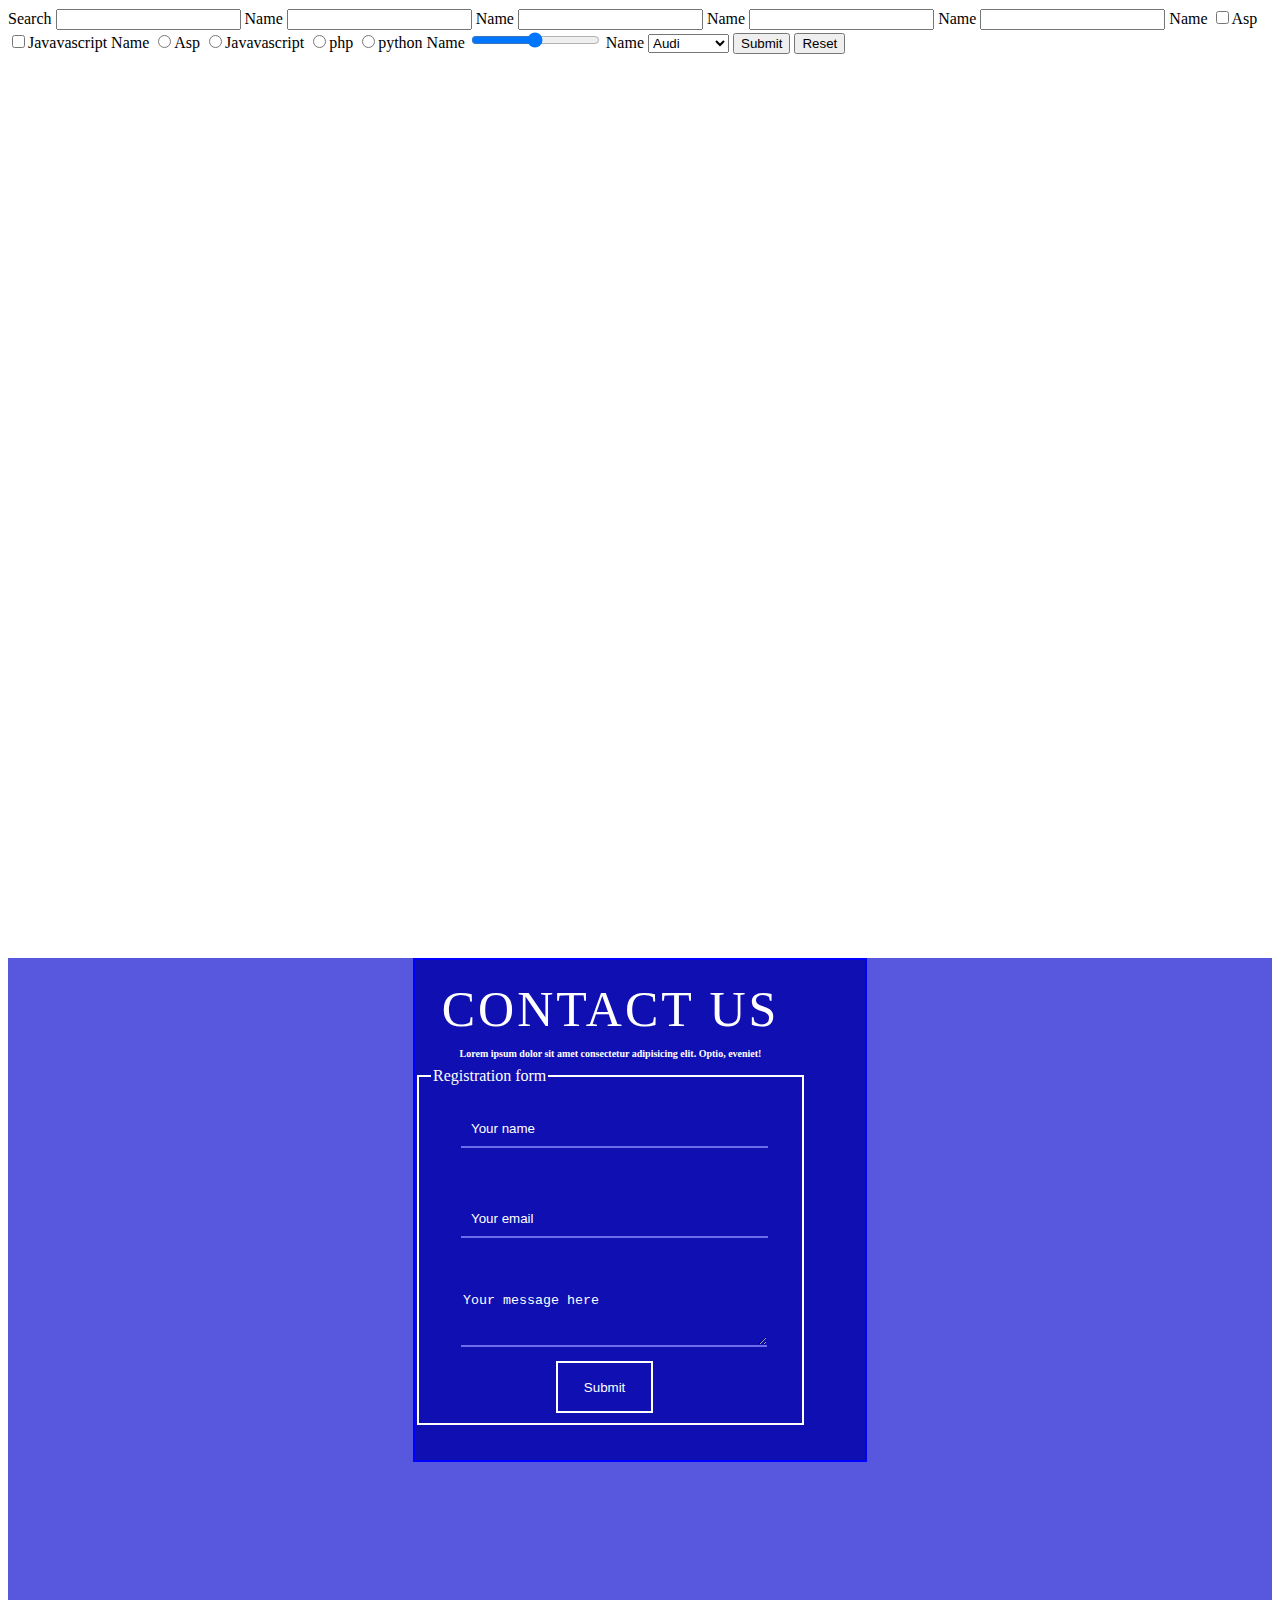
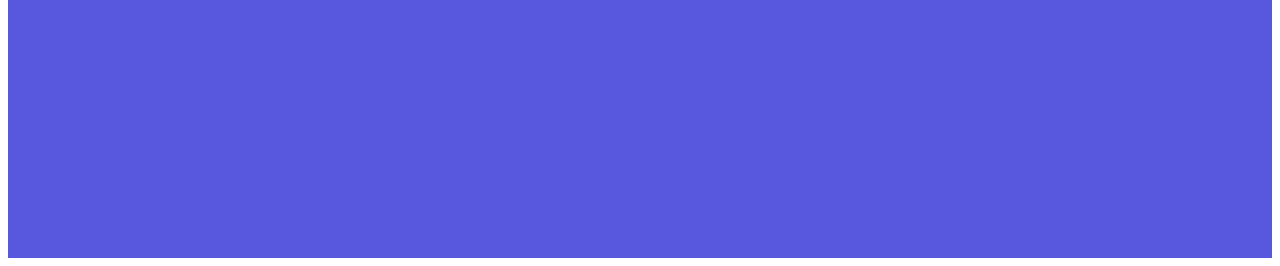
<file: index.html>
<!DOCTYPE html>
<html lang="en">
<head>
    <meta charset="UTF-8">
    <meta http-equiv="X-UA-Compatible" content="IE=edge">
    <meta name="viewport" content="width=device-width, initial-scale=1.0">
    <link rel="stylesheet" href="style.css">
    <title>Forms 2</title>
</head>
<body>
    <div class="class-form">
        <form action="">
            <label for="">Search</label>
            <input type="search">
            <label for="">Name</label>
            <input type="text">
    
            <label for="">Name</label>
            <input type="email">
    
            <label for="">Name</label>
            <input type="password">
    
            <label for="">Name</label>
            <input type="number">
    
            <label for="">Name</label>
            <input type="checkbox">Asp
            <input type="checkbox">Javavascript
    
            <label for="">Name</label>
            <input type="radio" name="subject" value="asp">Asp
            <input type="radio" name="subject" value="Javavascript">Javavascript
            <input type="radio" name="subject" value="php">php
            <input type="radio" name="subject" value="python">python
    
    
            <label for="">Name</label>
            <input type="range">
    
            <label for="">Name</label>
            <select name="" id="">
                <option value="audi">Audi</option>
                <option value="opel">Opel</option>
                <option value="mercedes">Mercedes</option>
            </select>
            <input type="submit">
            <input type="reset">
        </form>
    </div>

    <div class="exercise-form">
            <div class="exercise-form-frame">
                <form action="">
                   
                        <h1 class="exercise-header">Contact us</h1>
                    <h2 class="exercise-sup">Lorem ipsum dolor sit amet consectetur adipisicing elit. Optio, eveniet!</h2>
                    <fieldset>
                        <legend>Registration form</legend>
                    <div class="form-elems">
                        <div class="elem-items">
                            <input type="text" placeholder="Your name">
                        </div>
                        <div class="elem-items">
                            <input type="text" placeholder="Your email">
                        </div>

                        <div class="elem-items">
                            <textarea name="" id="" cols="30" rows="10" placeholder="Your message here"></textarea>
                        </div>

                        <div class="btn">
                            <input type="submit">
                        </div>
                       
                    </div>
                    </fieldset>

                    
                    
                </form>
            </div>
        
    </div>
    
</body>
</html>
</file>
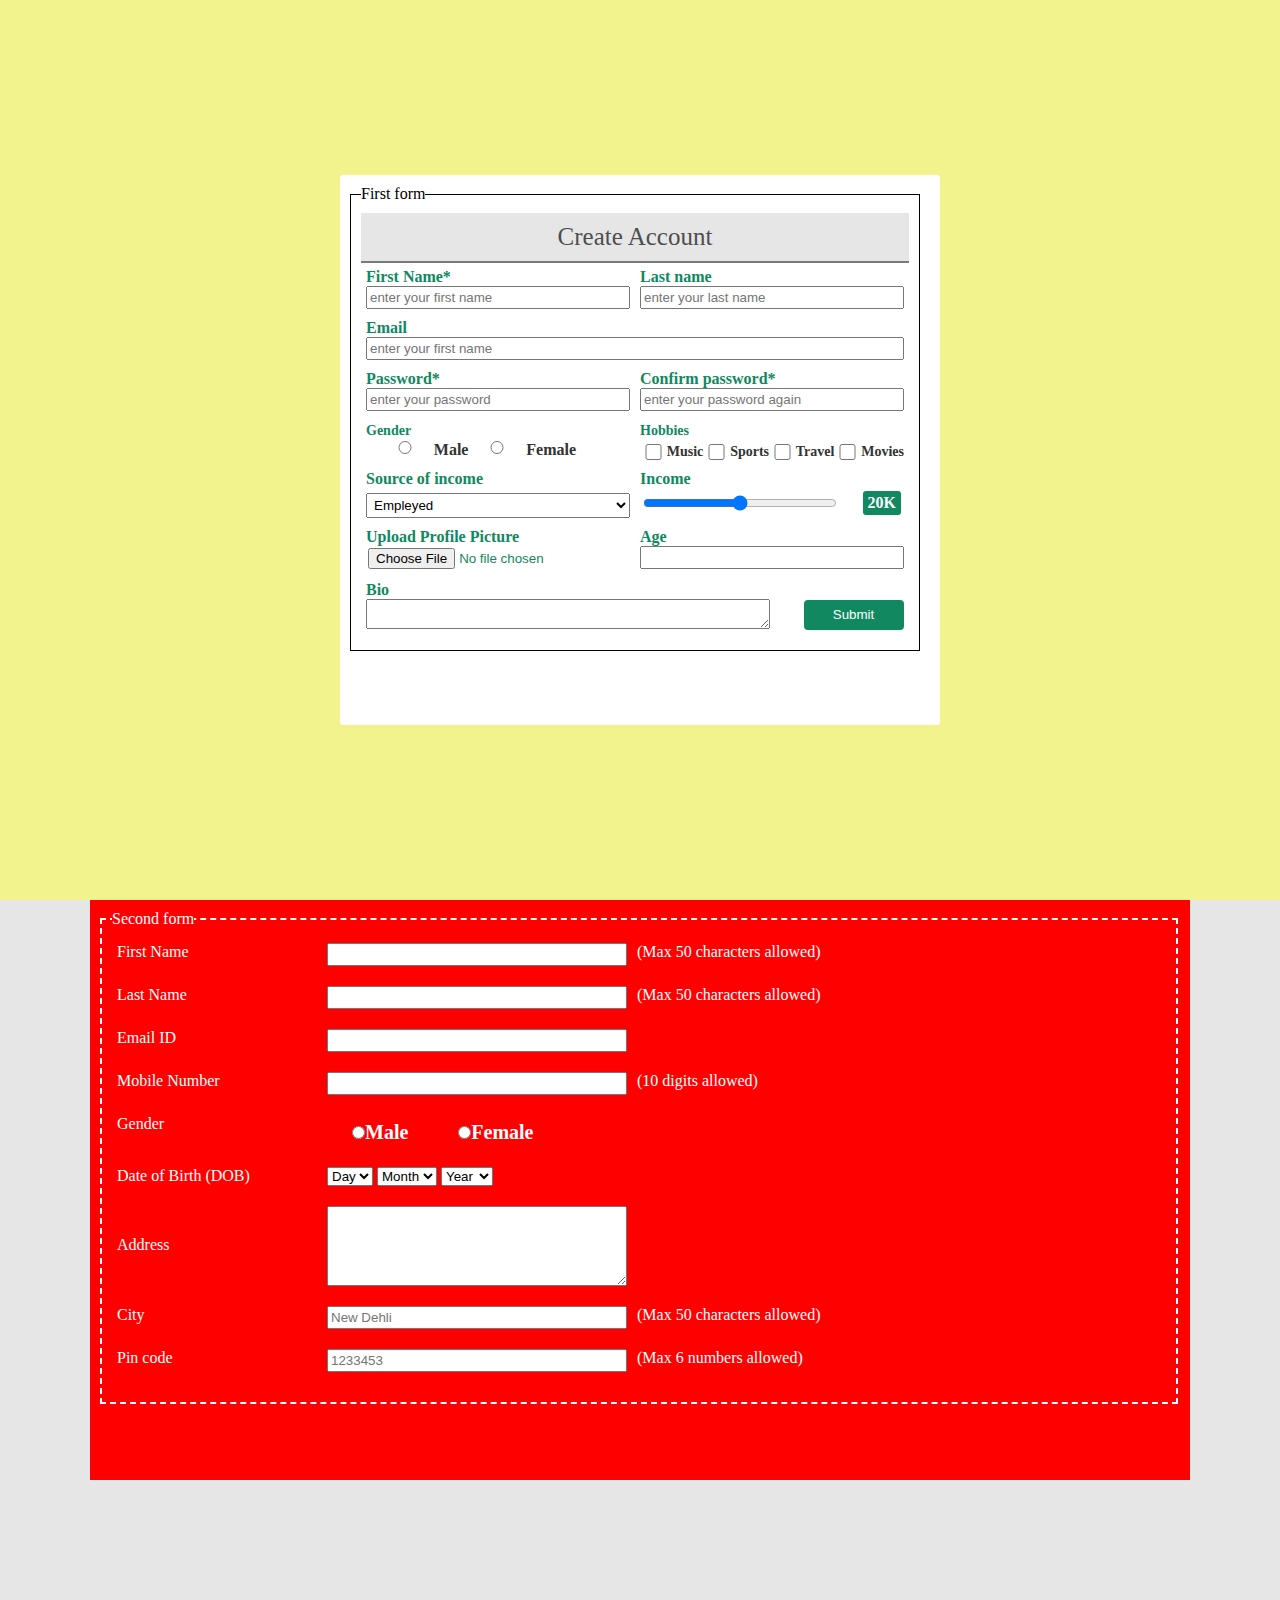
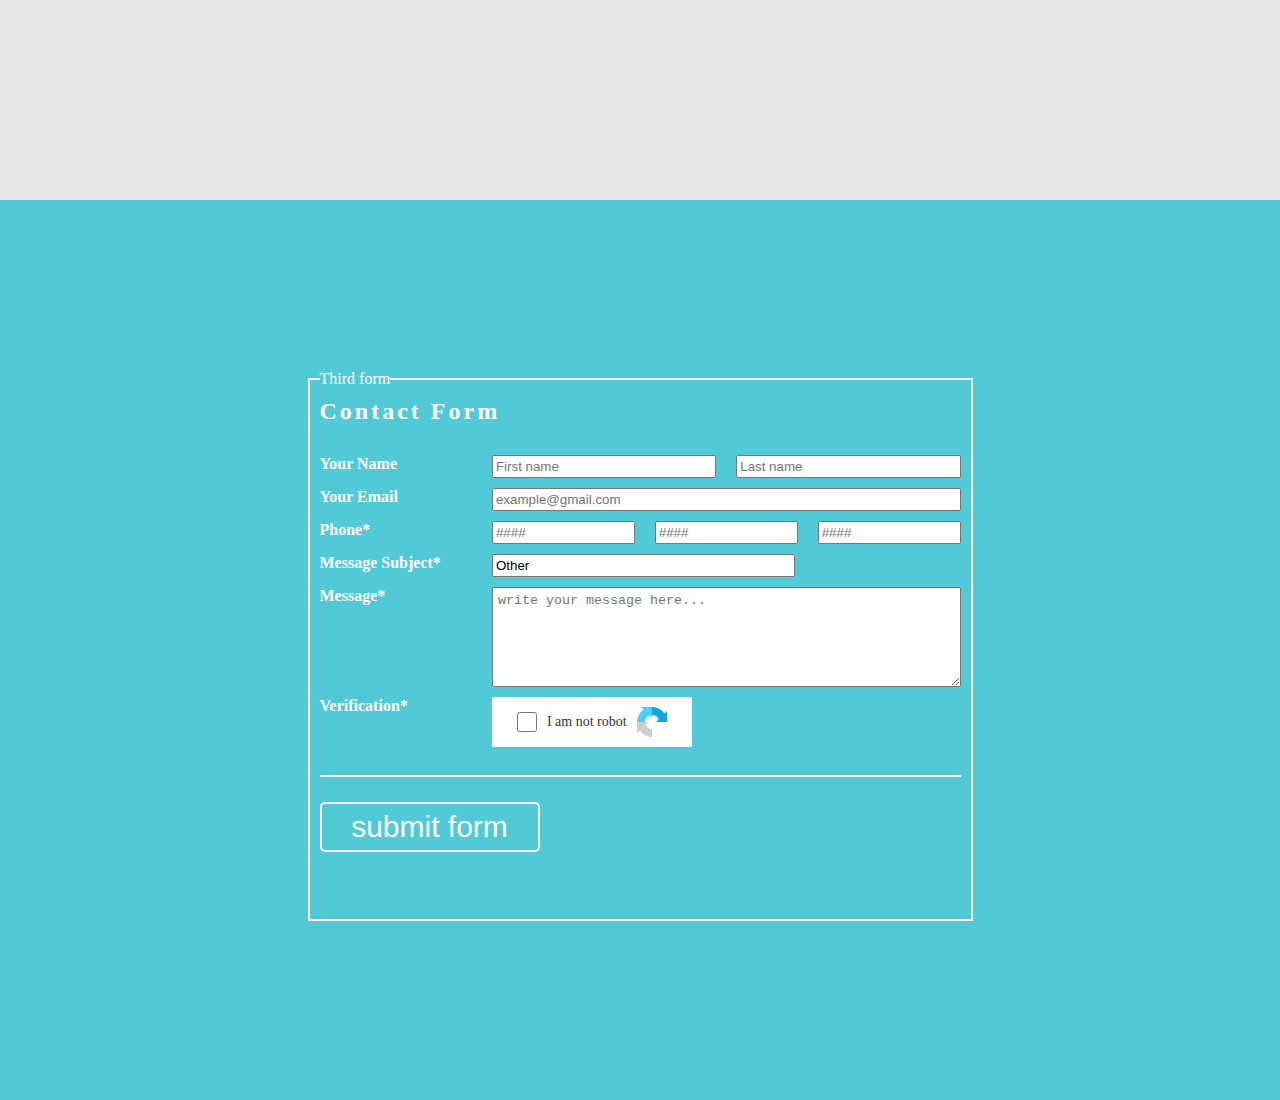
<file: index2.html>
<!DOCTYPE html>
<html lang="en">
<head>
    <meta charset="UTF-8">
    <meta http-equiv="X-UA-Compatible" content="IE=edge">
    <meta name="viewport" content="width=device-width, initial-scale=1.0">
    <link rel="stylesheet" href="style2.css">
    <title>Forms home work</title>
</head>
<body>
    <div class="first-form">
            <div class="sing-up__form">
                <form action="">
                    <fieldset>
                        <legend>First form</legend>
                        <h1 class="form__header">Create Account</h1>
                            <div class="form__items">
                                <div class="item-1">
                                    <label for="">First Name*</label>
                                    <input type="text" placeholder="enter your first name">
                                </div>
                                <div class="item-2">
                                    <label for="">Last name</label>
                                    <input type="text" placeholder="enter your last name">
                                </div>
                            </div>
    
                            <div class="form__items2">
                                <div class="item-single">
                                    <label for="">Email</label>
                                    <input type="text" placeholder="enter your first name">
                                </div>
                            </div>

                            <div class="form__items">
                                <div class="item-1">
                                    <label for="">Password*</label>
                                    <input type="password" placeholder="enter your password">
                                </div>
                                <div class="item-2">
                                    <label for="">Confirm password*</label>
                                    <input type="password" placeholder="enter your password again">
                                </div>
                            </div>

                            <div class="form__items">
                                <div class="item-gender">
                                    <label for="">Gender</label>
                                    <div class="gender-inputs">
                                        <input type="radio" name="gender">Male
                                        <input type="radio" name="gender">Female
                                    </div>
                                    
                                </div>
                                <div class="item-hobbies">
                                    <label for="">Hobbies</label>
                                    <div class="hobbies-inputs">
                                        <input type="checkbox" name="music">
                                        <label for="vehicle1">Music</label>
                                        <input type="checkbox" name="sports">
                                        <label for="vehicle2">Sports</label>
                                        <input type="checkbox"name="travel">
                                        <label for="vehicle3">Travel</label>
                                        <input type="checkbox"name="movies">
                                        <label for="vehicle3">Movies</label>

                                    </div>
                                </div>
                            </div>

                            <div class="form__items">
                                <div class="item-1">
                                    <label for="">Source of income</label>
                                    <div class="income-inputs">
                                        <select name="" id="">
                                            <option value="" select>Empleyed</option>
                                            <option value="">Freelance</option>
                                            <option value="">Remote work</option>
                                        </select>
                                    </div>
                                </div>

                                <div class="item-2">
                                    <label for="">Income</label>
                                    <div class="income-range">
                                        <input type="range">
                                        <div class="indicator">20K</div>
                                    </div>
                                </div> 
                            </div>

                            <div class="form__items">
                                <div class="item-1">
                                    <label for="">Upload Profile Picture</label>
                                    <div class="income-inputs">
                                        <input type="file">
                                    </div>
                                </div>

                                <div class="item-2">
                                    <label for="">Age</label>
                                    <div class="">
                                        <input type="number">        
                                    </div>
                                </div>
                            </div>

                            <div class="form__items2">
                                <div class="item-single">
                                    <label for="" class="bio">Bio</label>
                                    <textarea name="" id=""></textarea>
                                    <input type="submit" class="btn">
                                </div>
                            </div>

                    </fieldset>
                </form>
            </div>
    </div>

    <div class="second-form">
        <div class="second-sign-up__form">
            <form action="">
                <fieldset class="second__fieldset">
                    <legend>Second form</legend>
                    <div class="second-form__items">
                        <label class="first__label" for="">First Name</label>
                        <input class="second-form__input" type="text">
                        <label for="" class="second-label">(Max 50 characters allowed)</label>
                    </div>
                    <div class="second-form__items">
                        <label class="first__label" for="">Last Name</label>
                        <input class="second-form__input" type="text">
                        <label for="" class="second-label">(Max 50 characters allowed)</label>
                    </div>

                    <div class="second-form__items">
                        <label class="first__label" for="">Email ID</label>
                        <input class="second-form__input" type="email">
                    </div>

                    <div class="second-form__items">
                        <label class="first__label" for="">Mobile Number</label>
                        <input class="second-form__input" type="number">
                        <label for="" class="second-label">(10 digits allowed)</label>
                    </div>

                    <div class="second-form__items-2">
                        <label class="first__label" for="">Gender</label>
                        <div class="gender-inputs">
                            <div class="genders">
                                <input type="radio" name="gender" class="gender">
                                <label for="male">Male</label>
                            </div>
                            <div class="genders">
                                <input type="radio" name="gender" class="gender">
                            <label for="female">Female</label>
                            </div>
                        </div>    
                    </div>

                    <div class="second-form__items">
                        <label class="first__label" for="">Date of Birth (DOB)</label>
                            <div class="dob-inputs">
                                <select name="" id="">
                                    <option value="" selected>Day</option>
                                    <option value="">02</option>
                                    <option value="">03</option>
                                </select>

                                <select name="" id="">
                                    <option value="" selected>Month</option>
                                    <option value="">02</option>
                                    <option value="">03</option>
                                </select>

                                <select name="" id="">
                                    <option value="" selected>Year</option>
                                    <option value="">2000</option>
                                    <option value="">2001</option>
                                </select>
                            </div>
                    </div>

                    <div class="second-form__items">
                        <label class="first__label address" for="">Address</label>
                        <textarea class="second-form__textarea" name="" id="" cols="30" rows="10"></textarea>
                    </div>

                    <div class="second-form__items">
                        <label class="first__label" for="">City</label>
                        <input class="second-form__input" type="text" placeholder="New Dehli">
                        <label for="" class="second-label">(Max 50 characters allowed)</label>
                    </div>

                    <div class="second-form__items">
                        <label class="first__label" for="">Pin code</label>
                        <input class="second-form__input" type="number" placeholder="1233453">
                        <label for="" class="second-label">(Max 6 numbers allowed)</label>
                    </div>

                </fieldset>
            </form>
        </div>
    </div>

    <div class="third-form">
        <form action="" class="third__form">
            <fieldset class="third__fieldset">
                <legend>Third form</legend>
                <h2 class="third-form__header">Contact Form</h2>
                <div class="third-form__input-fields">
                    <div class="third-form__items">
                        <label for="" class="third-form__label">Your name</label>
                        <div class="third-form__inputs">
                            <input type="text" placeholder="First name">
                            <input type="text" placeholder="Last name">
                        </div>  
                    </div>
    
                    <div class="third-form__items">
                        <label for="" class="third-form__label">Your email</label>
                        <div class="third-form__inputs">
                            <input type="text" placeholder="example@gmail.com">
                        </div>  
                    </div>

                    <div class="third-form__items">
                        <label for="" class="third-form__label">Phone*</label>
                        <div class="third-form__inputs">
                            <input type="text" placeholder="####">
                            <input type="text" placeholder="####">
                            <input type="text" placeholder="####">
                        </div>  
                    </div>

                    <div class="third-form__items">
                        <label for="" class="third-form__label">Message subject*</label>
                        <div class="third-form__inputs">
                            <input type="text" placeholder="####" value="Other">
                            
                            <div class="empty-space"></div>
                        </div>  
                    </div>

                    <div class="third-form__items">
                        <label for="" class="third-form__label">Message*</label>
                        <div class="third-form__inputs">
                            <textarea class="third-form__textarea" name="" id="" cols="30" rows="10" placeholder="write your message here..." ></textarea>
                        </div>  
                    </div>

                    <div class="third-form__items">
                        <label for="" class="third-form__label">Verification*</label>
                        <div class="third-form__inputs">
                            <div class="third-form__verification">
                                <input type="checkbox" name="verify">
                                <label for="verify" class="verify__label">I am not robot</label>
                                <img src="captcha.png" alt="">
                            </div>
                        </div>  
                    </div>

                    <div class="third-form__items">
                        <div class="bottom-border"></div>  
                    </div>

                    <div class="third-form__items">
                        <div class="third-form__submit">
                            <input type="submit" value="submit form" class="submit-btn">
                        </div>  
                    </div>

                </div>
                

            </fieldset>
        </form>
        
    </div>
</body>
</html>
</file>
<file: style.css>
.class-form {
    display: block;

    flex-direction: column;
    width: 100%;
    height: 100vh;
}

.exercise-form {
    display: block;
    width: 100%;
    height: 100vh;
    background: rgb(88, 88, 222);
}

.exercise-form-frame {
    display: flex;
    width: 450px;
    height: 500px;
    margin: 50px auto;
    border: 2px solid blue;
    background: rgb(15, 15, 178);
}

.exercise-header {
    font-size: 50px;
    color: #fff;
    text-align: center;
    font-weight: 400;
    letter-spacing: 3px;
    text-transform: uppercase;
    margin: 20px 0 10px 0;
}

.exercise-sup {
    font-size: 10px;
    color: #fff;
    text-align: center;
}

.form-elems {
    display: flex;
    flex-direction: column;
    justify-content: start;
    align-items: center;
    height: fit-content;
    width: 80%;
    padding: 0 30px;

}


.elem-items {
    width: 100%;
    height: 50px;
    margin: 10px;
    padding: 10px;
}

.elem-items input {
    width: 100%;
    padding: 10px;
    background: transparent;
    border: none;
    border-bottom: 2px solid rgb(109, 109, 236);
}

.elem-items ::placeholder {
    color: #fff;
}

textarea {
    width: 105%;
    height: 50px;
    background-color: transparent;
    border: none;
    border-bottom: 2px solid rgb(109, 109, 236);
}

.btn {
    padding: 15px 20px;
    background: transparent;
    color: #fff;
    border: 2px solid #fff;
}

.btn input {
    background: transparent;
    color: white;
    border: none;
    width: 100%;
    height: 100%;
    cursor: pointer;
}

fieldset {
    border: 2px solid white;
}

legend {
    color: #fff;
}
</file>
<file: style2.css>
* {
    margin: 0;
    padding: 0;
    box-sizing: border-box;
 }

.first-form {
    display: flex;
    justify-content: center;
    align-items: center;
    width: 100%;
    height: 100vh;
    background: rgb(243, 243, 142);
    
}



.sing-up__form {
    display: flex;
    flex-direction: column;
    width: 600px;
    height: 550px;
    background: #fff;
    border-radius: 3px;
    justify-content: start;    
}

fieldset {
    margin: 10px;
    padding: 10px;
    width: 95%;
    height: 95%;
    color: #000;
    border: 1px solid #000;
}

.form__header {
    display: block;
    font-size: 25px;
    text-align: center;
    background: rgb(230, 230, 230);
    font-weight: 300;
    padding: 10px 20px;
    border-bottom: 2px solid #7a7a7a;
    color: #4d4d4d;

}

.form__items {
    display: flex;
    justify-content: space-between;
    width: 100%;
}

.form__items2 {
    display: flex;
    justify-content:center;
    width: 100%;
}

.item-1, .item-2, .item-single {
    display: block;
    width: 100%;
    color: rgb(17, 136, 96);
    font-weight: 700;
    padding: 5px;
}

input {
    width: 100%;
    padding: 2px;
}


.item-gender, .item-hobbies {
    display: block;
    width: 100%;
    
    padding: 5px
}

.item-gender label, .item-hobbies label, .item-income label {
    color: rgb(17, 136, 96);
    font-weight: 700;
    font-size: 14px;
}
.gender-inputs {
    display: flex;
    width: 70%;
    justify-content: space-around;
    padding-top: 2px;
    font-size: 16px;
    color: #333;
    font-weight: 600;
}

.hobbies-inputs {
    display: flex;
    width: 100%;
    justify-content: space-around;
    padding-top: 5px;
    font-size: 14px;
    color: #333;
}

.hobbies-inputs label {
    color:#333;
}

.income-inputs  select{
    margin-top: 5px;
    padding: 3px;
    width: 100%;
}

.income-range {
    display: flex;
    padding: 3px;
    width: 100%;
    justify-content: space-between;
}

.income-range input {
    width: 75%;
}

.indicator {
    color: #fff;
    background: rgb(17, 136, 96);
    padding: 3px 5px;
    border-radius: 3px;
}

.bio {
    display: block;
}

textarea {
    width: 75%;
    height: 30px;
}

.btn {
    width: 100px;
    height: 30px;
    background: rgb(17, 136, 96);
    border: none;
    border-radius: 4px;
    color: #fff;
    transform: translate(30px, -10px);
}

.btn:hover {
    background: rgb(29, 181, 131);
}


/* second form */

.second-form {
    display: flex;
    width: 100%;
    height: 100vh;
    background: rgb(230, 230, 230);
    justify-content: center;
}

.second__fieldset {
    width: 98%;
    color: #fff;
    border: 2px dashed #fff;
}

.second-sign-up__form {
    width: 1100px;
    height: 580px;
    background: red;
    
}

.second-sign-up__form label {
    color: #fff;
}

.second-form__items {
    display: flex;
    width: 100%;
    margin: 5px 5px 20px 5px;
}

.second-form__items-2 {
    display: flex;
    width: 100%;
    margin: 5px 5px 20px 5px;
}

.first__label {
    width: 200px;
    
}

.second-form__input {
    width: 300px;
    margin: 0 10px;
}

.gender-inputs {
    width: 200px;
    margin:  0 10px;
    display: flex;
    justify-content: start;
    align-items: start;
    
    
}

.genders {
    display: flex;
    width: 100px;
    height: 30px;
    margin: 0 25px;
    justify-content: center;
    align-items: center;
    font-size: 20px;
}

.dob-inputs {
    margin: 0 0 0 10px;
}

.address {
    margin-top: 30px;
}

.second-form__textarea {
    width: 300px;
    height: 80px;
    margin: 0 10px 0 10px;
}

/* third form */

.third-form {
    display: flex;
    justify-content: center;
    align-items: center;
    width: 100%;
    height: 100vh;
    background: rgb(81, 201, 214);
    
}

.third__form {
    display: flex;
    justify-content: center;
    width: 700px;
    height: 580px;
}

.third__fieldset {
    color: white;
    border: 2px solid #fff;
}

.third-form__header {
    margin-bottom: 20px;
    letter-spacing: 3px;
}

.third-form__input-fields {
    display: flex;
    flex-direction: column;
    width: 100%;
    
}

.third-form__items {
    display: flex;
    flex-direction: row;
    justify-content: space-between;
    margin-top: 10px;
    width: 100%;
}

.third-form__label {
    display: block;
    width: 200px;
    font-weight: 800;
    text-transform: capitalize;
}

.third-form__inputs, .empty-space {
    display: flex;
    width: 100%;
}

.third-form__inputs input {
    margin-left: 20px;
}

.empty-space {
    width: 55%;
}

.third-form__textarea {
    margin-left: 20px;
    width: 100%;
    height: 100px;
    padding: 5px;
}

.third-form__verification {
    display: flex;
    width: 200px;
    height: 50px;
    background: #fff;
    margin-left: 20px;
    padding: 5px;
    align-items: center;
}

.third-form__verification input {
    width: 20px;
    height: 20px;
    color: #333;
    font-size: 14px;
}

.verify__label {
    font-size: 14px;
    color: #333;
    margin: 0 10px;
}

.third-form__verification img {
    width: 30px;
    height: 30px;
}

.bottom-border {
    display: block;
    background: transparent;
    width: 100%;
    height: 20px;
    border-bottom: 2px solid #fff;

}

.third-form__submit {
    display: block;
    width: 100%;
    height: 100px;
    background: transparent ;
}

.submit-btn {
    display: block;
    width: 220px;
    height: 50px;
    background: transparent;
    color: #fff;
    font-size: 30px;
    padding: 0 10px;
    border: 2px solid white;
    border-radius: 5px;
    margin-top: 15px;
}
</file>
